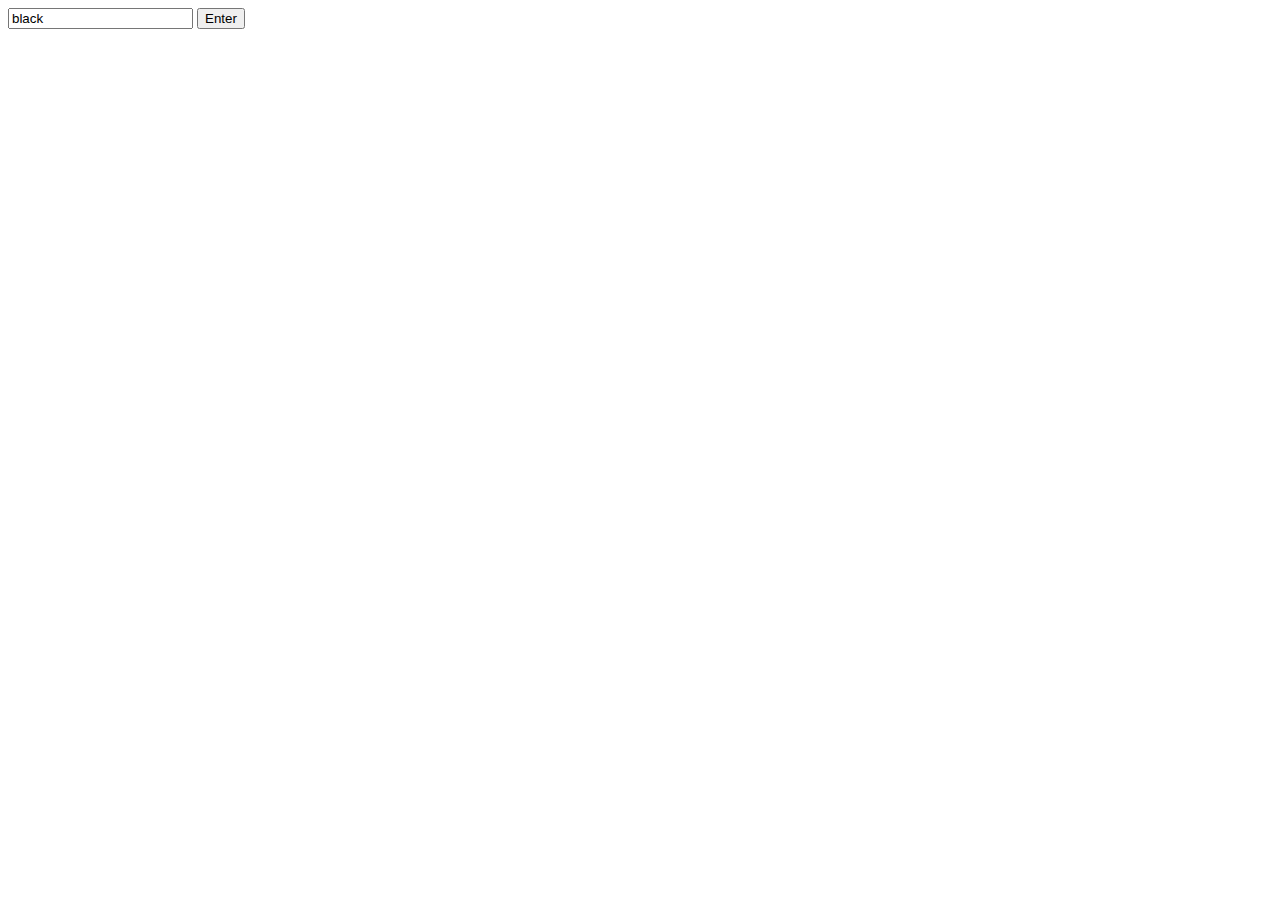
<file: ejercicio 1/index.html>
<!DOCTYPE html>
<html lang="es">
<head>
	<meta charset="UTF-8">
	<title>Ejercicio 1</title>

	<script
	  src="https://code.jquery.com/jquery-3.2.1.min.js"
	  integrity="sha256-hwg4gsxgFZhOsEEamdOYGBf13FyQuiTwlAQgxVSNgt4="
	  crossorigin="anonymous"></script>
</head>
<body id="body">
	<form id="a">
	<input id="col" type="text" value="black">
	<button class="enviar" type="submit">Enter</button>
	</form>
	<script type="text/javascript" src="script.js">
		
	</script>
</body>
</html>
</file>
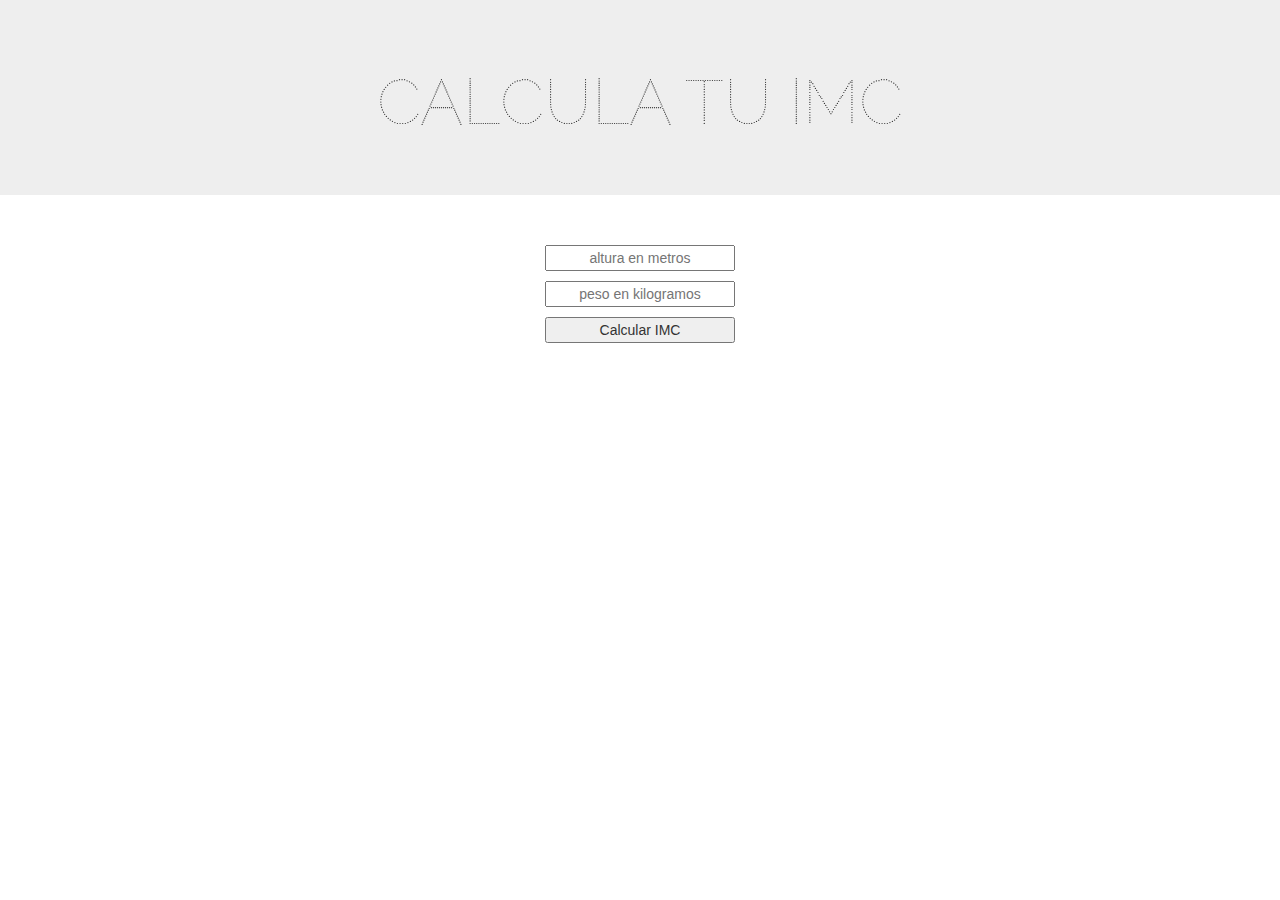
<file: ejercicio 2/index.html>
<!DOCTYPE html>
<html lang="es">
<head>
	<meta charset="UTF-8">
	<title>Ejercicio 2</title>

	<link rel="stylesheet" href="style.css">

	<link href="https://maxcdn.bootstrapcdn.com/bootstrap/3.3.7/css/bootstrap.min.css" rel="stylesheet" integrity="sha384-BVYiiSIFeK1dGmJRAkycuHAHRg32OmUcww7on3RYdg4Va+PmSTsz/K68vbdEjh4u" crossorigin="anonymous">

	<script
	  src="https://code.jquery.com/jquery-3.2.1.min.js"
	  integrity="sha256-hwg4gsxgFZhOsEEamdOYGBf13FyQuiTwlAQgxVSNgt4="
	  crossorigin="anonymous"></script>

	<link href="https://fonts.googleapis.com/css?family=Raleway+Dots" rel="stylesheet">
</head>
<body id="body">
	<div class="jumbotron">	
		<h1>Calcula tu IMC</h1>
	</div>	

	<div class="container">	
		<form id="a">
			<input class="al col-md-2 col-md-offset-5" id="alt" type="text" placeholder="altura en metros">
			<input class="pe col-md-2 col-md-offset-5" id="pes" type="text" placeholder="peso en kilogramos">
			<button class="im enviar col-md-2 col-md-offset-5" type="submit">Calcular IMC</button>
		</form>
	</div>
	<div>	
		<h1 class="gordo" id="result"></h1>
	</div>	
	<script type="text/javascript" src="script.js">
		
	</script>
</body>
</html>
</file>
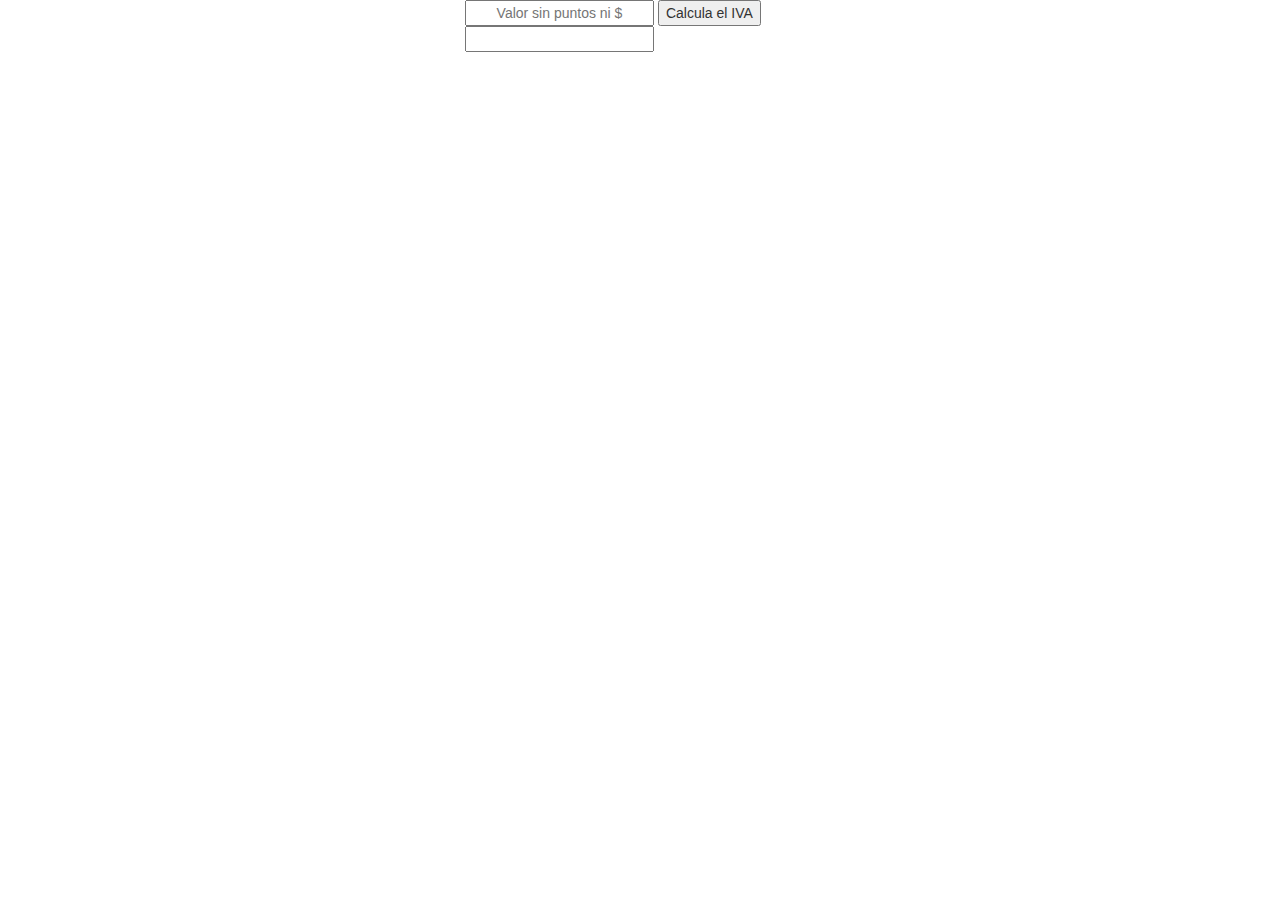
<file: ejercicio 3/index.html>
<!DOCTYPE html>
<html lang="es">
<head>
	<meta charset="UTF-8">
	<title>Ejercicio 3</title>

	<link rel="stylesheet" href="style.css">

	<link href="https://maxcdn.bootstrapcdn.com/bootstrap/3.3.7/css/bootstrap.min.css" rel="stylesheet" integrity="sha384-BVYiiSIFeK1dGmJRAkycuHAHRg32OmUcww7on3RYdg4Va+PmSTsz/K68vbdEjh4u" crossorigin="anonymous">

	<script
	  src="https://code.jquery.com/jquery-3.2.1.min.js"
	  integrity="sha256-hwg4gsxgFZhOsEEamdOYGBf13FyQuiTwlAQgxVSNgt4="
	  crossorigin="anonymous"></script>

</head>
<body>
	<div class="container">	
		<form class="col-md-4 col-md-offset-4">
			<input type="text" id="valor" placeholder="Valor sin puntos ni $">
			<button class="enviar" type="submit">Calcula el IVA</button>
			<input type="text" id="result">
		</form>		
	</div>
	
	<script type="text/javascript" src="script.js">
		
	</script>
</body>
</html>
</file>
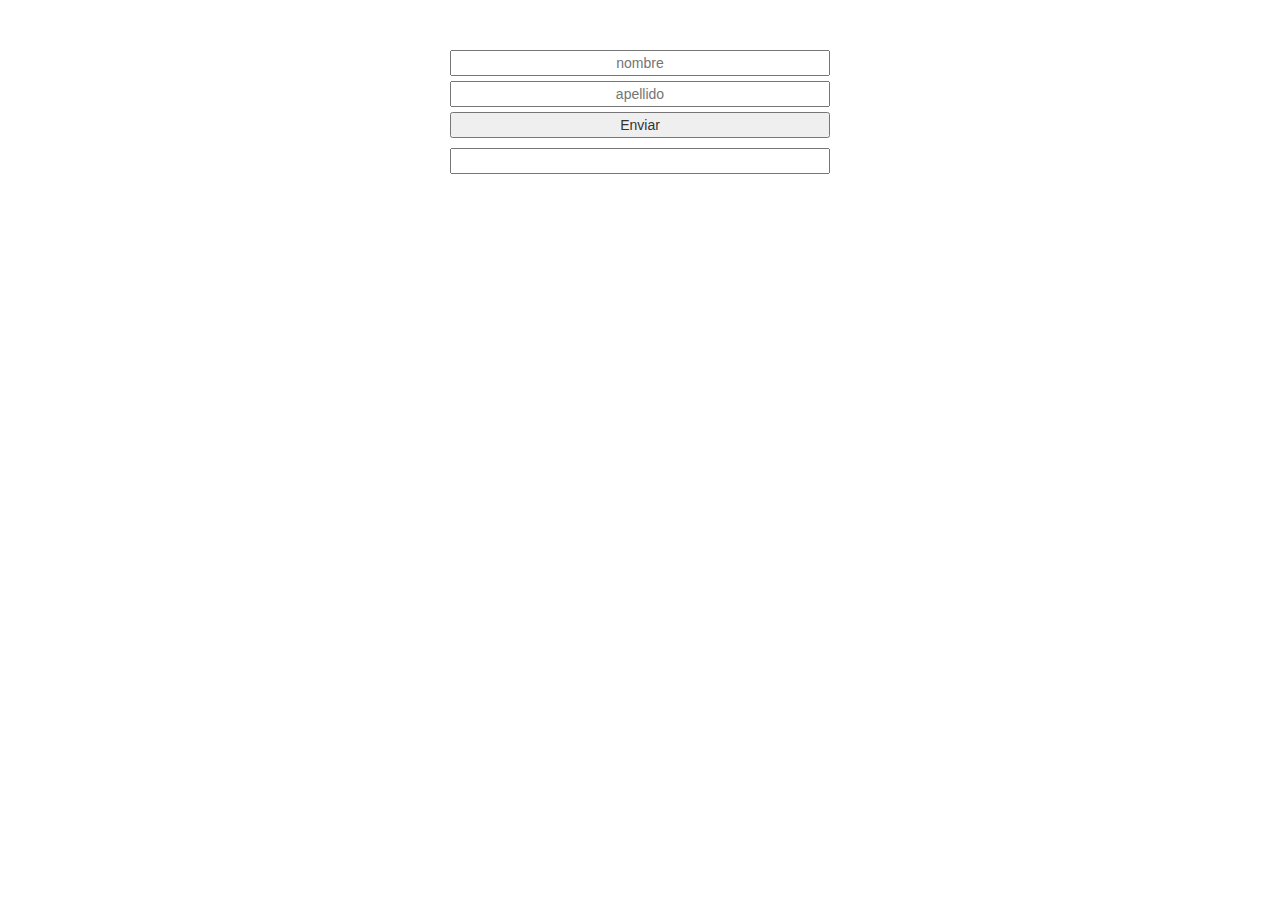
<file: ejercicio 4/index.html>
<!DOCTYPE html>
<html lang="es">
<head>
	<meta charset="UTF-8">
	<title>Ejercicio 4</title>

	<link rel="stylesheet" href="style.css">

	<link href="https://maxcdn.bootstrapcdn.com/bootstrap/3.3.7/css/bootstrap.min.css" rel="stylesheet" integrity="sha384-BVYiiSIFeK1dGmJRAkycuHAHRg32OmUcww7on3RYdg4Va+PmSTsz/K68vbdEjh4u" crossorigin="anonymous">

	<script
	  src="https://code.jquery.com/jquery-3.2.1.min.js"
	  integrity="sha256-hwg4gsxgFZhOsEEamdOYGBf13FyQuiTwlAQgxVSNgt4="
	  crossorigin="anonymous"></script>

</head>
<body>
	<div class="container">
		<form>
			<input class="col-md-4 col-md-offset-4" type="text" id="nombre" placeholder="nombre">
			<input class="col-md-4 col-md-offset-4" type="text" id="apellido" placeholder="apellido">
			<button class="enviar col-md-4 col-md-offset-4" type="submit">Enviar</button>
			<input class="col-md-4 col-md-offset-4" type="text" id="final">
		</form>
	</div>	

	<script type="text/javascript" src="script.js">
		
	</script>
</body>
</html>
</file>
<file: ejercicio 2/style.css>
.jumbotron {
	text-align: center;	
	text-transform: uppercase;
	font-family: 'Raleway Dots', cursive;	
}

input.al {
	margin-top: 20px;
	margin-bottom: 10px;
	text-align: center;
}

input.pe {
	margin-top: 0;
	margin-bottom: 10px;
	text-align: center;
}

.gordo {
	text-align: center;
}
</file>
<file: ejercicio 3/style.css>
input {
	text-align: center;
}
</file>
<file: ejercicio 4/style.css>
input {
	text-align: center;
}

#nombre {
	margin-top: 50px;
	margin-bottom: 5px;
}

#final{
	margin-top: 10px;
	text-transform: capitalize;
}

.enviar{
	margin-top: 5px;
}
</file>
